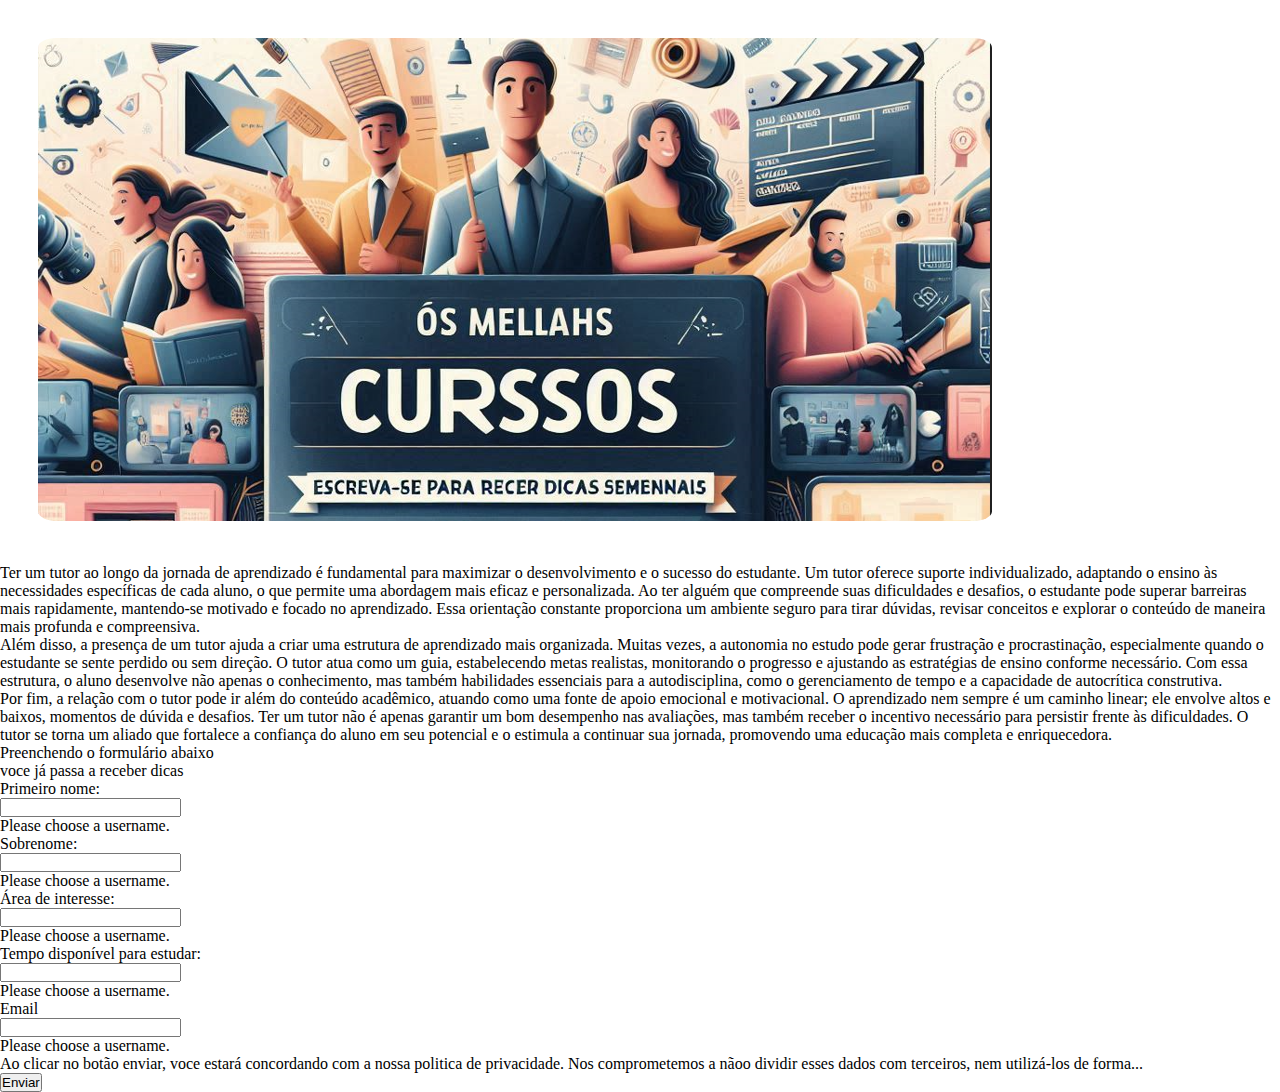
<file: index.html>
<!DOCTYPE html>
<html lang="pt-br">
<head>
    <meta charset="UTF-8">
    <meta name="viewport" content="width=device-width, initial-scale=1.0">
    <title>Lorem ipsum dolor sit amet </title>
    <link rel="stylesheet" href="stylesheet.css">
    <link rel="stylesheet" href="https://stackpath.bootstrapcdn.com/bootstrap/4.1.3/css/bootstrap.min.css" integrity="sha384-MCw98/SFnGE8fJT3GXwEOngsV7Zt27NXFoaoApmYm81iuXoPkFOJwJ8ERdknLPMO" crossorigin="anonymous">
</head>
<body>
    <div class="container-fluid">
        <div class="row">
            <div class="col-sm-8">
                <div class="left">
                    <div class="profile">
                        <img class="photo mx-auto d-block" src="banner.png" alt="Lorem ipsum dolor">
                    </div>
                    <p>Ter um tutor ao longo da jornada de aprendizado é fundamental para maximizar o desenvolvimento e o sucesso do estudante. Um tutor oferece suporte individualizado, adaptando o ensino às necessidades específicas de cada aluno, o que permite uma abordagem mais eficaz e personalizada. Ao ter alguém que compreende suas dificuldades e desafios, o estudante pode superar barreiras mais rapidamente, mantendo-se motivado e focado no aprendizado. Essa orientação constante proporciona um ambiente seguro para tirar dúvidas, revisar conceitos e explorar o conteúdo de maneira mais profunda e compreensiva.</p>
                    <p>Além disso, a presença de um tutor ajuda a criar uma estrutura de aprendizado mais organizada. Muitas vezes, a autonomia no estudo pode gerar frustração e procrastinação, especialmente quando o estudante se sente perdido ou sem direção. O tutor atua como um guia, estabelecendo metas realistas, monitorando o progresso e ajustando as estratégias de ensino conforme necessário. Com essa estrutura, o aluno desenvolve não apenas o conhecimento, mas também habilidades essenciais para a autodisciplina, como o gerenciamento de tempo e a capacidade de autocrítica construtiva.</p>
                    <p>Por fim, a relação com o tutor pode ir além do conteúdo acadêmico, atuando como uma fonte de apoio emocional e motivacional. O aprendizado nem sempre é um caminho linear; ele envolve altos e baixos, momentos de dúvida e desafios. Ter um tutor não é apenas garantir um bom desempenho nas avaliações, mas também receber o incentivo necessário para persistir frente às dificuldades. O tutor se torna um aliado que fortalece a confiança do aluno em seu potencial e o estimula a continuar sua jornada, promovendo uma educação mais completa e enriquecedora.</p>
                </div>
            </div> <!-- End col-sm-3 -->
            <div class="col-sm-4">
                <div> <!-- Balão superior -->
                    <p>Preenchendo o formulário abaixo</p>
                    <p>voce já passa a receber dicas</p>
                </div>
                <!--Inicio formulario-->
                <div class="container-fluid">
                    <form action="" class="needs-validation" novalidate>
                        <div class="row mb-3">
                            <label for="fname" class="col-sm-4 col-form-label">Primeiro nome:</label>
                            <div class="col-sm-8">
                                <input type="text" class="form-control" id="fname" required>
                                <div class="invalid-feedback">
                                    Please choose a username.
                                </div>
                            </div>
                        </div>

                        <div class="row mb-3">
                            <label for="lname" class="col-sm-4 col-form-label">Sobrenome:</label>
                            <div class="col-sm-8">
                                <input type="text" class="form-control" id="lname" required>
                                <div class="invalid-feedback">
                                    Please choose a username.
                                  </div>
                            </div>
                        </div>

                        <div class="row mb-3">
                            <label for="ainterest" class="col-sm-4 col-form-label">Área de interesse:</label>
                            <div class="col-sm-8">
                                <input type="text" class="form-control" id="ainterest" required>
                                <div class="invalid-feedback">
                                    Please choose a username.
                                  </div>
                            </div>
                        </div>

                        <div class="row mb-3">
                            <label for="timestudy" class="col-sm-4 col-form-label">Tempo disponível para estudar:</label>
                            <div class="col-sm-8">
                                <input type="text" class="form-control" id="timestudy" required>
                                <div class="invalid-feedback">
                                    Please choose a username.
                                  </div>
                            </div>
                        </div>
                        
                        <div class="row mb-3">
                            <label for="inputEmail" class="col-sm-4 col-form-label">Email</label>
                            <div class="col-sm-8">
                              <input type="email" class="form-control" id="inputEmail">
                              <div class="invalid-feedback">
                                Please choose a username.
                              </div>
                            </div>
                          </div>
                        
                        <p>Ao clicar no botão enviar, voce estará concordando com a nossa politica de privacidade. Nos comprometemos a nãoo dividir esses dados com terceiros, nem utilizá-los de forma...</p>
                        
                        <input type="submit" class="btn btn-primary" value="Enviar">
                    </form> 
                </div>
            </div>
        </div> <!-- End Row-->
    </div> <!-- End container-fluid-->
    <script>
        (() => {
            'use strict'

            // Fetch all the forms we want to apply custom Bootstrap validation styles to
            const forms = document.querySelectorAll('.needs-validation')

            // Loop over them and prevent submission
            Array.from(forms).forEach(form => {
                form.addEventListener('submit', event => {
                if (!form.checkValidity()) {
                    event.preventDefault()
                    event.stopPropagation()
                }

                form.classList.add('was-validated')
                }, false)
            })
            })()
    </script>
    <script src="https://code.jquery.com/jquery-3.3.1.slim.min.js" integrity="sha384-q8i/X+965DzO0rT7abK41JStQIAqVgRVzpbzo5smXKp4YfRvH+8abtTE1Pi6jizo" crossorigin="anonymous"></script>
    <script src="https://cdnjs.cloudflare.com/ajax/libs/popper.js/1.14.3/umd/popper.min.js" integrity="sha384-ZMP7rVo3mIykV+2+9J3UJ46jBk0WLaUAdn689aCwoqbBJiSnjAK/l8WvCWPIPm49" crossorigin="anonymous"></script>
    <script src="https://stackpath.bootstrapcdn.com/bootstrap/4.1.3/js/bootstrap.min.js" integrity="sha384-ChfqqxuZUCnJSK3+MXmPNIyE6ZbWh2IMqE241rYiqJxyMiZ6OW/JmZQ5stwEULTy" crossorigin="anonymous"></script>
</body>
</html>
</file>
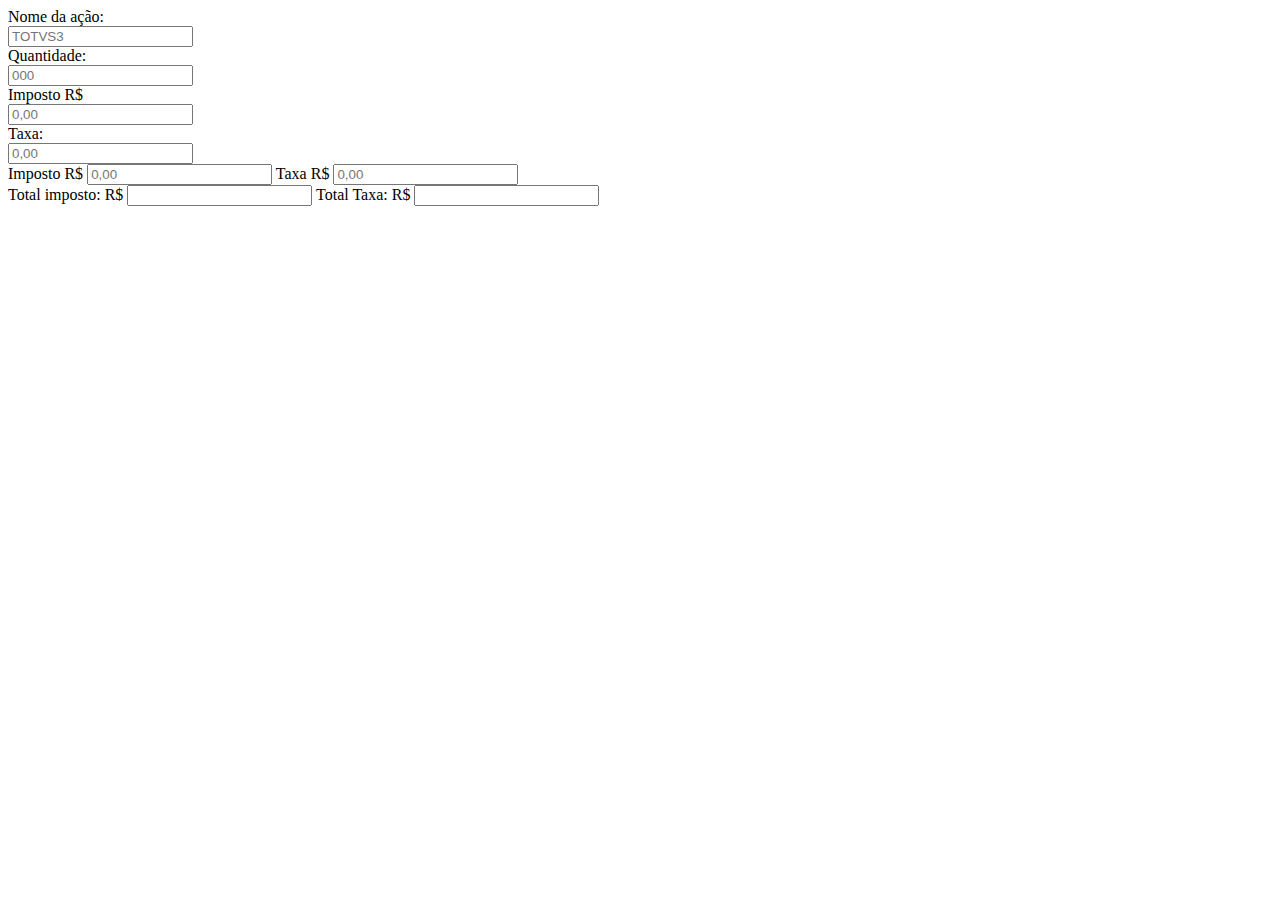
<file: calcula.html>
<!DOCTYPE html>
<html lang="pt-br">
<head>
    <meta charset="UTF-8">
    <meta name="viewport" content="width=device-width, initial-scale=1.0">
    <title>Cadastro</title>
    <link rel="stylesheet" href="https://stackpath.bootstrapcdn.com/bootstrap/4.1.3/css/bootstrap.min.css" integrity="sha384-MCw98/SFnGE8fJT3GXwEOngsV7Zt27NXFoaoApmYm81iuXoPkFOJwJ8ERdknLPMO" crossorigin="anonymous">
    <link rel="stylesheet" href="style2.css">
</head>
<body>
    <!-- Este espaço deve ser centralizado horizontalmente -->
    <div class="container-fluid">
        <div class="row justify-content-center">
                <form action="">
                    <div class="form-group row">
                        <label for="actionLetter" class="col-sm-2 col-form-label">Nome da ação:</label>
                        <div class="col-sm-2">
                            <input type="text" name="actionLetter" id="actionLetter" class="form-control" placeholder="TOTVS3" class="visual">
                        </div>
                        <label for="papers" class="col-sm-2 col-form-label">Quantidade:</label>
                        <div class="col-sm-2">
                            <input type="number" name="papers" id="papers" class="form-control" placeholder="000" class="visual">
                        </div>
                    </div>
                    <div class="form-group row">
                        <label for="taxCharged" class="col-sm-2 col-form-label">Imposto R$</label>
                        <div class="col-sm-2">
                            <input type="number" name="taxCharged" id="taxCharged" class="form-control" placeholder="0,00" class="visual">
                        </div>
                        <label for="taxa" class="col-sm-2 col-form-label">Taxa:</label>
                        <div class="col-sm-2">
                            <input type="number" name="taxa" id="taxa" class="form-control" placeholder="0,00" class="visual">
                        </div>
                    </div>
                </form>
        </div>
    </div>

    <div class="container grupo" oninput="calculaImposto()">
        <div class="row">
            <div class="col-sm-2">
                <label for="valorImposto">Imposto R$</label>
                <input type="number" name="valorImposto" id="valorImposto" class="visual" placeholder="0,00">
                <label for="valorTaxa">Taxa R$</label>
                <input type="number" name="valorTaxa" id="valorTaxa" class="visual" placeholder="0,00">
            </div>
            <div class="col-sm-2">
                <label for="sumImposto">Total imposto: R$</label>
                <input type="text" name="sumImposto" id="sumImposto" class="visual">
                <label for="sumTaxa">Total Taxa: R$</label>
                <input type="text" name="sumTaxa" id="sumTaxa" class="visual">
            </div>
        </div>
    </div>

    <script src="investir.js"></script>
    <script src="https://code.jquery.com/jquery-3.3.1.slim.min.js" integrity="sha384-q8i/X+965DzO0rT7abK41JStQIAqVgRVzpbzo5smXKp4YfRvH+8abtTE1Pi6jizo" crossorigin="anonymous"></script>
    <script src="https://cdnjs.cloudflare.com/ajax/libs/popper.js/1.14.3/umd/popper.min.js" integrity="sha384-ZMP7rVo3mIykV+2+9J3UJ46jBk0WLaUAdn689aCwoqbBJiSnjAK/l8WvCWPIPm49" crossorigin="anonymous"></script>
    <script src="https://stackpath.bootstrapcdn.com/bootstrap/4.1.3/js/bootstrap.min.js" integrity="sha384-ChfqqxuZUCnJSK3+MXmPNIyE6ZbWh2IMqE241rYiqJxyMiZ6OW/JmZQ5stwEULTy" crossorigin="anonymous"></script>
</body>
</html>
</file>
<file: stylesheet.css>
*{
    margin: 0;
    padding: 0;
    box-sizing: border-box;
}

.profile {
    padding: 3%;
}

.photo{
    border-radius: 2%;

}

fieldset {
    margin: 2em 0;
    padding: 1em 2em;
    border: solid 1px #ccc;
    border-radius: 6px;
    min-width: 200px;

}

legend {
    font-size: 1.25em;
    padding: 0 .25em;
    color: #999;
}

label {
    display: block;
    margin-top: 1em;
}

label:first-of-type {
    margin-top: 0;
}
</file>
<file: style2.css>

</file>
